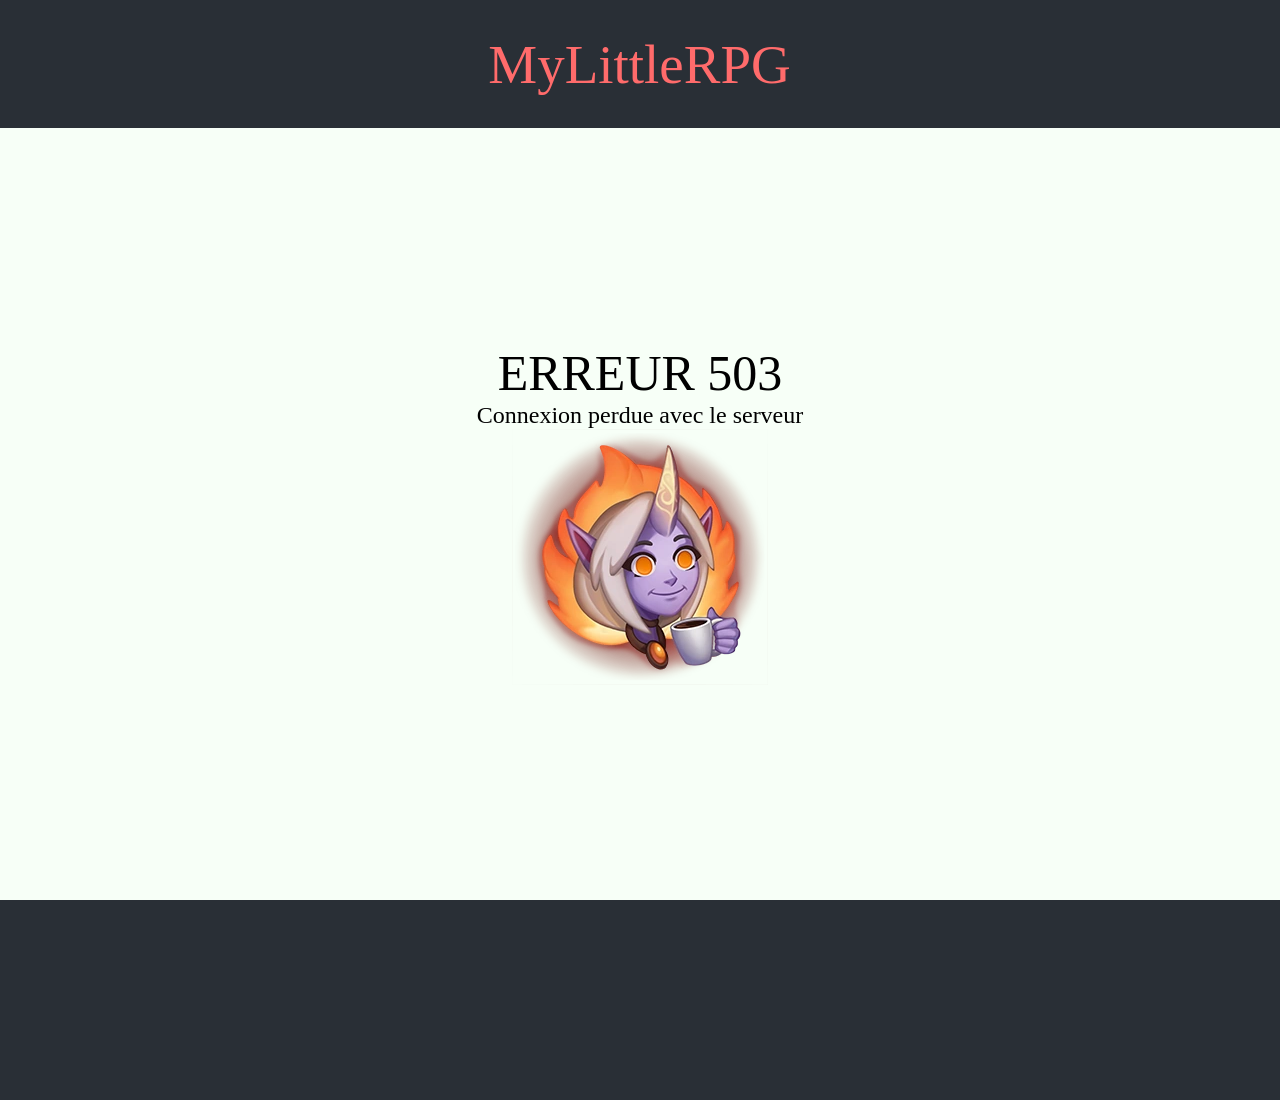
<file: lab-01-e04-mylittlerpg/index.html>
<html lang="fr">
<head>
    <meta charset="UTF-8">
    <meta name="viewport" content="width=device-width, initial-scale=1.0">
    <title>MyLittleRPG</title>
    <!-- <link rel="icon" href="../assets/wumpus-discord.png" /> -->
    <link rel="stylesheet" href="css/game.css" />
    <link rel="stylesheet" href="css/base.css" />
    <link rel="stylesheet" href="css/error.css" />
    <link rel="stylesheet" href="css/form.css" />
    <link rel="shortcut icon" href="../assets/icon-GLOMP_Emote.png" type="image/x-icon">

    <script src="js/api.js" defer></script>
    <script src="js/game.js" defer></script>
    <script src="js/init.js" defer></script>

</head>
<body>
    <div class="content">
        <header>
            <div>
                <!-- <a>Github</a> -->
                <a class="head_here"><h1>MyLittleRPG</h1></a>
                <!-- <a>Projets</a> -->
            </div>
        </header>
        <div id="main-sidebar">
            <span>Chargement en cours...</span>
        </div>
    </div>
    <footer>

    </footer>
</body>
</html>
</file>
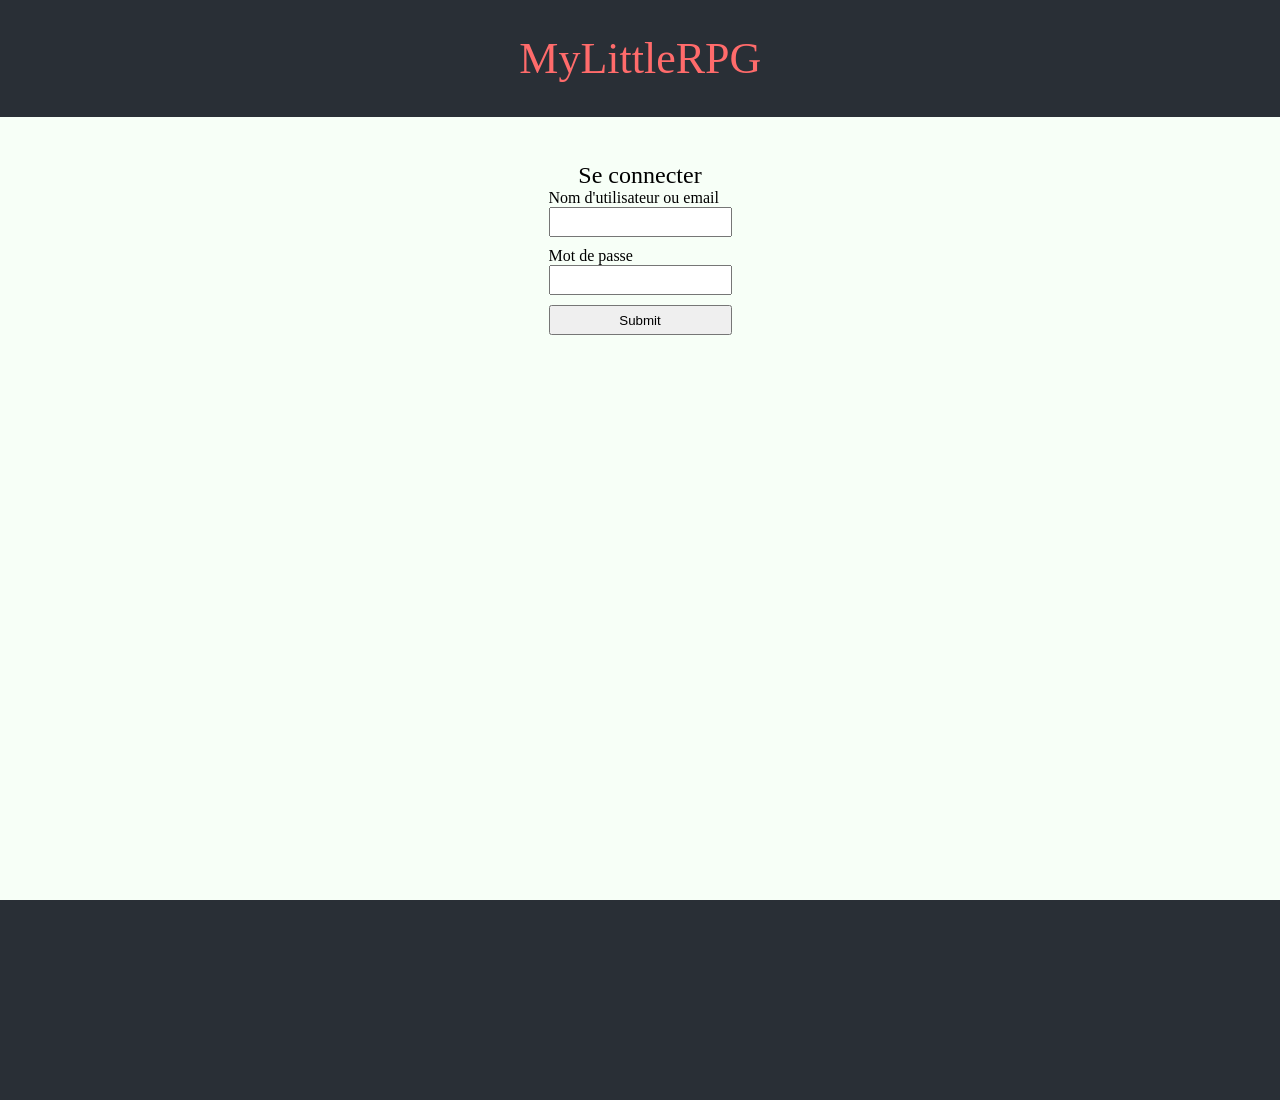
<file: lab-01-e04-mylittlerpg/account/login.html>
<!DOCTYPE html>
<html lang="fr">
<head>
    <meta charset="UTF-8">
    <meta name="viewport" content="width=device-width, initial-scale=1.0">
    <title>Document</title>

    <link rel="stylesheet" href="../css/base.css">
    <link rel="stylesheet" href="../css/form.css">
    <link rel="shortcut icon" href="../../assets/icon-GLOMP_Emote.png" type="image/x-icon">
    
    <script src="../js/api.js" defer></script>
    <script src="../js/connection.js" defer></script>
</head>
<body>
    <div class="content">
        <header>
            <div>
                <!-- <a>Github</a> -->
                <a class="head_here">MyLittleRPG</a>
                <!-- <a>Projets</a> -->
            </div>
        </header>
        <div class="main-sidebar">
            <main class="dflex-col dflex-center">
                <h2>Se connecter</h2>
                <form id="formulaireConnect">
                    <label for="login">Nom d'utilisateur ou email</label>
                    <input type="text" name="login" id="form-in-login">
                    <label for="password">Mot de passe</label>
                    <input type="password" name="password" id="form-in-password">
                    <input type="submit">
                </form>
            </main>
        </div>
    </div>
    <footer>

    </footer>
</body>
</html>
</file>
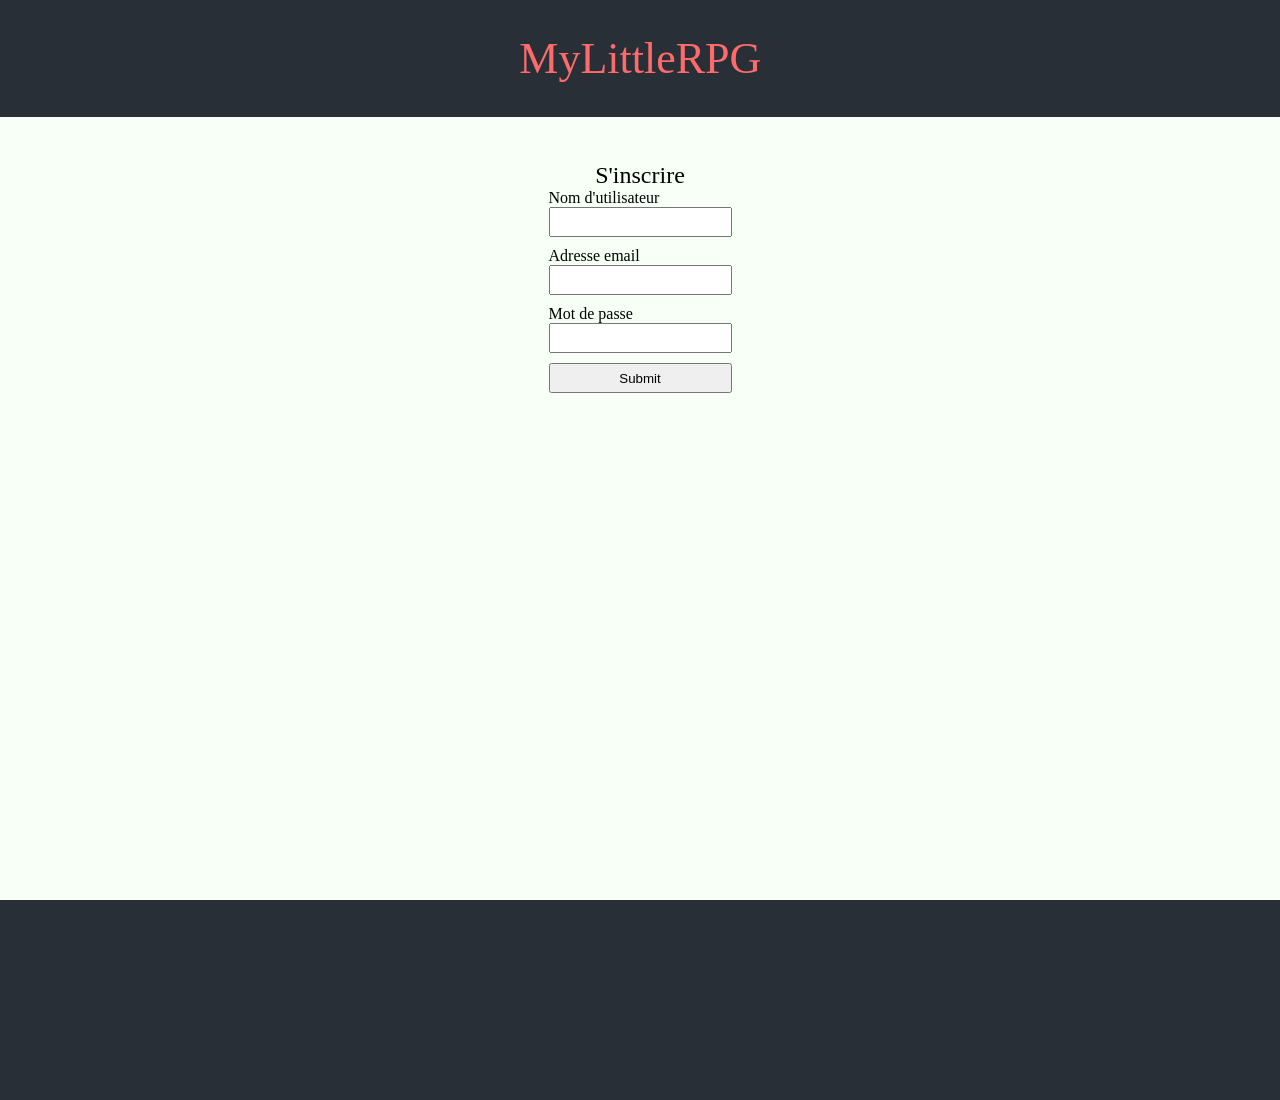
<file: lab-01-e04-mylittlerpg/account/register.html>
<!DOCTYPE html>
<html lang="fr">
<head>
    <meta charset="UTF-8">
    <meta name="viewport" content="width=device-width, initial-scale=1.0">
    <title>Document</title>

    <link rel="stylesheet" href="../css/base.css">
    <link rel="stylesheet" href="../css/form.css">
    <link rel="shortcut icon" href="../../assets/icon-GLOMP_Emote.png" type="image/x-icon">
    
    <script src="../js/api.js" defer></script>
    <script src="../js/connection.js" defer></script>
</head>
<body>
    <div class="content">
        <header>
            <div>
                <!-- <a>Github</a> -->
                <a class="head_here">MyLittleRPG</a>
                <!-- <a>Projets</a> -->
            </div>
        </header>
        <div class="main-sidebar">
            <main class="dflex-col dflex-center">
                <h2>S'inscrire</h2>
                <form id="formulaireInsc">
                    <label for="login">Nom d'utilisateur</label>
                    <input type="text" name="pseudo" id="form-in-login">
                    <label for="login">Adresse email</label>
                    <input type="email" name="email" id="form-in-email">
                    <label for="password">Mot de passe</label>
                    <input type="password" name="password" id="form-in-password">
                    <input type="submit">
                </form>
            </main>
        </div>
    </div>
    <footer>

    </footer>
</body>
</html>
</file>
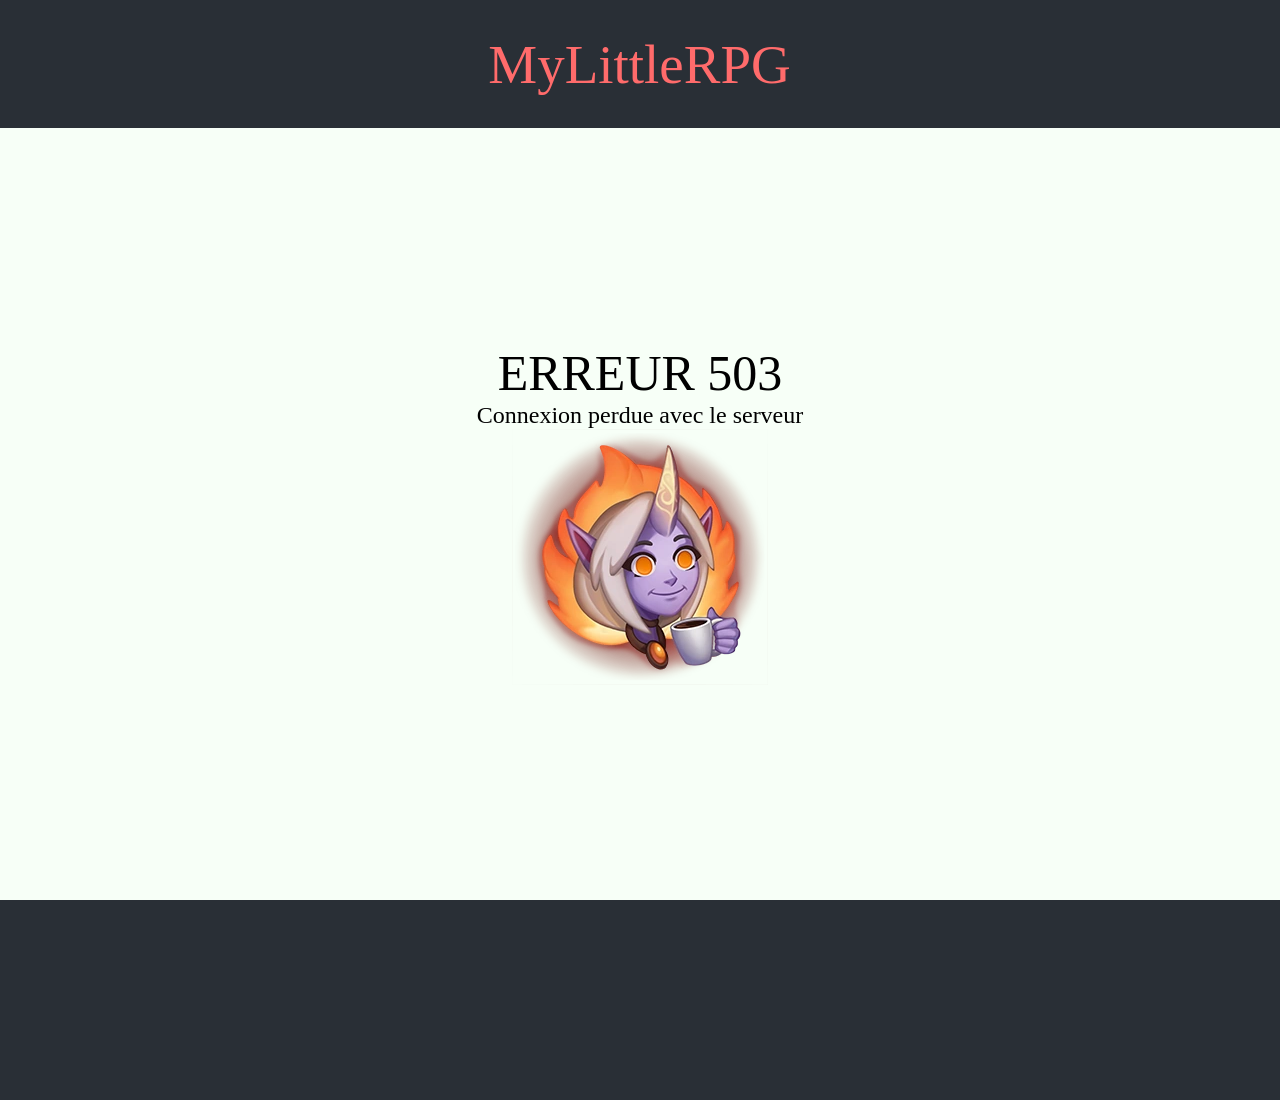
<file: lab-01-e04-mylittlerpg/account/select-character.html>
<!DOCTYPE html>
<html lang="fr">
<head>
    <meta charset="UTF-8">
    <meta name="viewport" content="width=device-width, initial-scale=1.0">
    <title>Document</title>

    <link rel="stylesheet" href="../css/base.css">
    <link rel="stylesheet" href="../css/form.css">
    <link rel="shortcut icon" href="../../assets/icon-GLOMP_Emote.png" type="image/x-icon">
    
    <script src="../js/api.js" defer></script>
    <script src="../js/select-character.js" defer></script>
</head>
<body>
    <div class="content">
        <header>
            <div>
                <!-- <a>Github</a> -->
                <a class="head_here">MyLittleRPG</a>
                <!-- <a>Projets</a> -->
            </div>
        </header>
        <div class="main-sidebar">
            <main class="dflex-col dflex-center">
                <h2>Choisissez votre personnage</h2>
                <ul id="select-char-ul">

                </ul>
                <form id="form-create-char">
                    <label for="name">Nom du personnage</label>
                    <input type="text" name="name" id="form-in-name">
                    <input type="submit" value="Créer un nouveau personnage">
                </form>
            </main>
        </div>
    </div>
    <footer>

    </footer>
</body>
</html>
</file>
<file: lab-01-e04-mylittlerpg/css/game.css>
main {
  background-color: var(--ui-light-grey) !important;
}

.legend-tile-list {
  display: flex;
  flex-direction: column;
}

.li-legend {
  display: grid;
  grid-template-columns: 25% 75%;
  grid-template-rows: 100%;
  align-items: center;
  margin: 0.4rem 0;
}

.li-legend ul {
  grid-column-start: 2;
  list-style-position: inside;
  list-style-type: "• ";
}

.legend-img {
  background-repeat: no-repeat;
  background-size: contain;
  height: 2.8rem;
  width: 2.8rem;
  margin: 5px;
  justify-self: end;
}

#ig_game_grid {
  position: relative;

  width: 48vw;
  height: 48vw;
  max-width: 72vh;
  max-height: 72vh;
  aspect-ratio: 1;
  flex-shrink: 0;

  border-collapse: separate;
  border: 0.5rem solid var(--ui-white);
  border-radius: 5%;
  border-spacing: 0;

  background-color: var(--ui-black);

  overflow: hidden;
  box-sizing: content-box;
}

/* #ig_game_grid td {
  align-items: center;
  justify-content: center;
  border: 1px solid var(--ui-white);
}

#ig_game_grid .box {
  width: 100%;
  height: 100%;
  position: relative;
  background-size: contain;
} */


#ig_game_grid * {
  border: 0;
  border-collapse: separate;
  border-spacing: 0;
}

#ig_game_grid tr {
  height: 15%;
}

#ig_game_grid td {
  align-items: center;
  justify-content: center;

  width: 10%;
  border: 3px solid var(--ui-white);
}

#ig_game_grid td:hover {
  border: 7px solid var(--ui-red);
}

#ig_game_grid .box {
  display: flex;
  opacity: 0;
  align-items: center;

  position: relative;

  width: 100%;
  height: 100%;

  transform: scale(102%);

  background-size: contain;
  background-repeat: no-repeat;
  background-position: center;

  z-index: 0;
}

#ig_game_grid .box * {
  display: block;

  background-size: contain;
  background-repeat: no-repeat;
  background-position: center;

  margin: 0 auto;
}

#ig_game_grid .explored {
  opacity: 1 !important;
}

#ig_game_grid #player {
  display: block !important;
  position: absolute;

  width: 75%;
  height: 75%;

  top: 12.5%;
  left: 0;
  bottom: 0;
  right: 0;

  background-image: url(../../assets/Hero.png);
  text-shadow: 0 0 3px #000000;

  z-index: 10;
} 


#ig_game_container {
  display: flex;
  align-items: center;
  justify-content: center;

  width: 100%;
  height: 100%;
}

#ig_moving {
  display: flex;
  align-items: center;
  justify-content: center;

  position: relative;
}

.ig_btn_move {

  border: 4px solid var(--ui-white);
  border-radius: 10px;

  background-color: var(--ui-red);
  background-size: contain;
  background-size: 100%;
  background-origin: content-box;
  background-repeat: no-repeat;
  background-position: center;

  cursor: pointer;
}

.ig_btn_move:hover {
  background-color: var(--ui-pink);
}

#ig_btn_move:focus {
  box-shadow: 0 0 5px var(--ui-pink);
}

#ig_shoot {
  -webkit-appearance: none;
  appearance: none;

  background-image : url("../../assets/cursors/resized_tile_0055.png");
}

#ig_shoot:checked {
  background-color: var(--ui-black);
  background-image : url("../../assets/cursors/resized_tile_0126.png");
}


#ig_btn_move-top
{
  background-image: url("../../assets/cursors/resized_tile_0070.png");
}

#ig_btn_move-bot
{
  background-image: url("../../assets/cursors/resized_tile_0071.png");
}

#ig_btn_move-left
{
  background-image: url("../../assets/cursors/resized_tile_0073.png");
}

#ig_btn_move-right
{
  background-image: url("../../assets/cursors/resized_tile_0072.png");
}



@media only screen and (aspect-ratio > 5.5/5) {
	#ig_game_container {
    flex-direction: row;
  }

  #ig_moving {
    flex-direction: column;
    
    width: 12vw;
    max-width: 18vh;
    height: 48vw;
    max-height: 72vh;

    border-radius: 0 20px 20px 0;
  }

  .ig_btn_move {
    width: 8vw;
    height: 8vw;
    aspect-ratio: 1;
    max-width: 13vh;
    max-height: 13vh;

    margin: min(0.8vw, 1.2vh) min(1.6vw, 2.4vh);
    padding: min(0.4vw, 0.6vh) min(0.8vw, 1.2vh);
  }
}

@media screen and (aspect-ratio <= 5.5/5) {
  #ig_game_container {
    flex-direction: column;
  }

  #ig_moving {
    flex-direction: row;

    width: 64vw;
    max-width: 96vh;
    height: 15vw;
    max-height: 22vh;

    border-radius: 20px 0 0 20px;
  }

  .ig_btn_move {
    width: 12vw;
    height: 12vw;
    aspect-ratio: 1;
    max-width: 16vh;
    max-height: 16vh;

    margin: min(1.6vw, 2.4vh) min(0.8vw, 1.2vh);
    padding: min(0.8vw, 1.2vh) min(0.4vw, 0.6vh);
  }
}

@media only screen and (orientation: portrait) {
  .li-legend {
    grid-template-columns: 40% 60%;
  }

  .legend-tile-list {
    flex-direction: row;
    flex-wrap: wrap;
    justify-content: center;
  }
}
</file>
<file: lab-01-e04-mylittlerpg/css/base.css>
:root {
	--ui-black : #292F36;
  --ui-grey : #6d7176;
  --ui-light-grey : #9b9fa0;
  --ui-white : #F7FFF7;
  --ui-bue : #4ECDC4;
  --ui-light-blue : #91e0da;
	--ui-yellow : #FFE66D;
	--ui-light-yellow : #ffee9b;
	--ui-pink : #ff9999;
	--ui-red : #FF6B6B;
}

/* FONTS */
/* @font-face {
	font-family: basic;
	src: url('../assets/fonts/xlmonoalt.ttf');
  color: var(--ui-black);
}

@font-face {
	font-family: titles;
	src: url('../assets/fonts/night_wolf.ttf');
} */

* {
  padding: 0;
  margin: 0;
  font-weight: normal;
  box-sizing: border-box;
  image-rendering: pixelated;
}

.dflex-row {
  display: flex !important;
  flex-direction: row !important;
}

.dflex-col {
  display: flex !important;
  flex-direction: column !important;
}

.dflex-center {
  align-items: center;
  justify-content: center;
}

html, body {
	width: 100%;
	min-height: 100%;
	transition: filter 0.1s linear;
}

h1 {
  font-family: main-title;
	font-size: 50px;
}

a {
	cursor: pointer;
}

.content {
	display: flex;
  flex-direction: column;

	position: relative;

	width: 100%;
	min-height: 100vh;

  background-color: var(--ui-white);
}


header {
	display: flex;
  align-content: center;
	flex-wrap: wrap;

	position: relative;

	padding: 10px 10px;

	background-color: var(--ui-black);

  color: var(--ui-white);
}

header h1 {
	width: 100%;
	text-align: center;
}

header hr {
	width: 90%;
	margin: 10px;
}

header>div {
	display: flex;
  flex-direction: row;
  justify-content: space-evenly;

  width: 70%;
  height: 85%;
  max-height: 500px;

  margin: 5px auto;

	border-collapse: collapse;
}

header div a {
	display: flex;
	justify-content: center;
	align-items: center;

  min-width: fit-content;
  width: 30%;
  height: 8%;

  margin: 20px 0;

	text-align: center;
	font-family: titles;
	font-size: 2.5rem;

  transition: transform 50ms;
}

.head_here, header div a:hover {
  color: var(--ui-red);
  transform: scale(1.1);
  font-weight: 500;
}

#main-sidebar {
  display: flex;
  align-content: center;
  justify-content: center;

	position: relative;

  width: 100%;
  height: 100%;
  flex: 1;
}

#main-sidebar>span {
  font-size: 5rem;
  align-self: center;
  font-weight: 800;
  color: var(--ui-red);
}

main {
  display: flex;
  justify-content: center;
	align-self: stretch;

	position: relative;

  width: 70%;
  min-height: 80%;

  margin: 15px auto;
  padding: 30px;
}

.sidebar {
  width: 20%;
  min-height: 100%;

  background-color: var(--ui-grey);

  padding: 10px;
}

footer {
	width: 100%;
	height: 200px;

	background-color: var(--ui-black);
}

@media only screen and (orientation: portrait) {
	header {
		justify-content: center;

		width: 100%;
		min-height: 100px;

		margin: 0 auto ;
	}

	header>div {
		justify-content: space-evenly;
		flex-wrap: wrap;

		width: 95%;
		height: 30%;

		border-collapse: collapse;
	}

	header div a {
		width: fit-content;
		min-width: 100px;
		height: 100%;

		margin: 0 20px;
	}

	main {
		width: 80%;
		min-height: 80%;
		
		flex-grow: 1;
	}

  #main-sidebar {
    flex-direction: column;
  }

  .sidebar {
    width: 100%;
  }
}
</file>
<file: lab-01-e04-mylittlerpg/css/error.css>
.div_error {
  display: flex;
  flex-direction: column;
  align-items: center;
  justify-content: center;

}

.a_error {
  display: flex;
  flex-direction: column;
  text-decoration: none;
}

.img_error {
  max-width: 100%;
  height: auto;
}
</file>
<file: lab-01-e04-mylittlerpg/css/form.css>
form {
  display: flex;
  flex-direction: column;
}

input {
  margin-bottom: 10px;
  height: 30px;
  padding: 5px;
}
</file>
